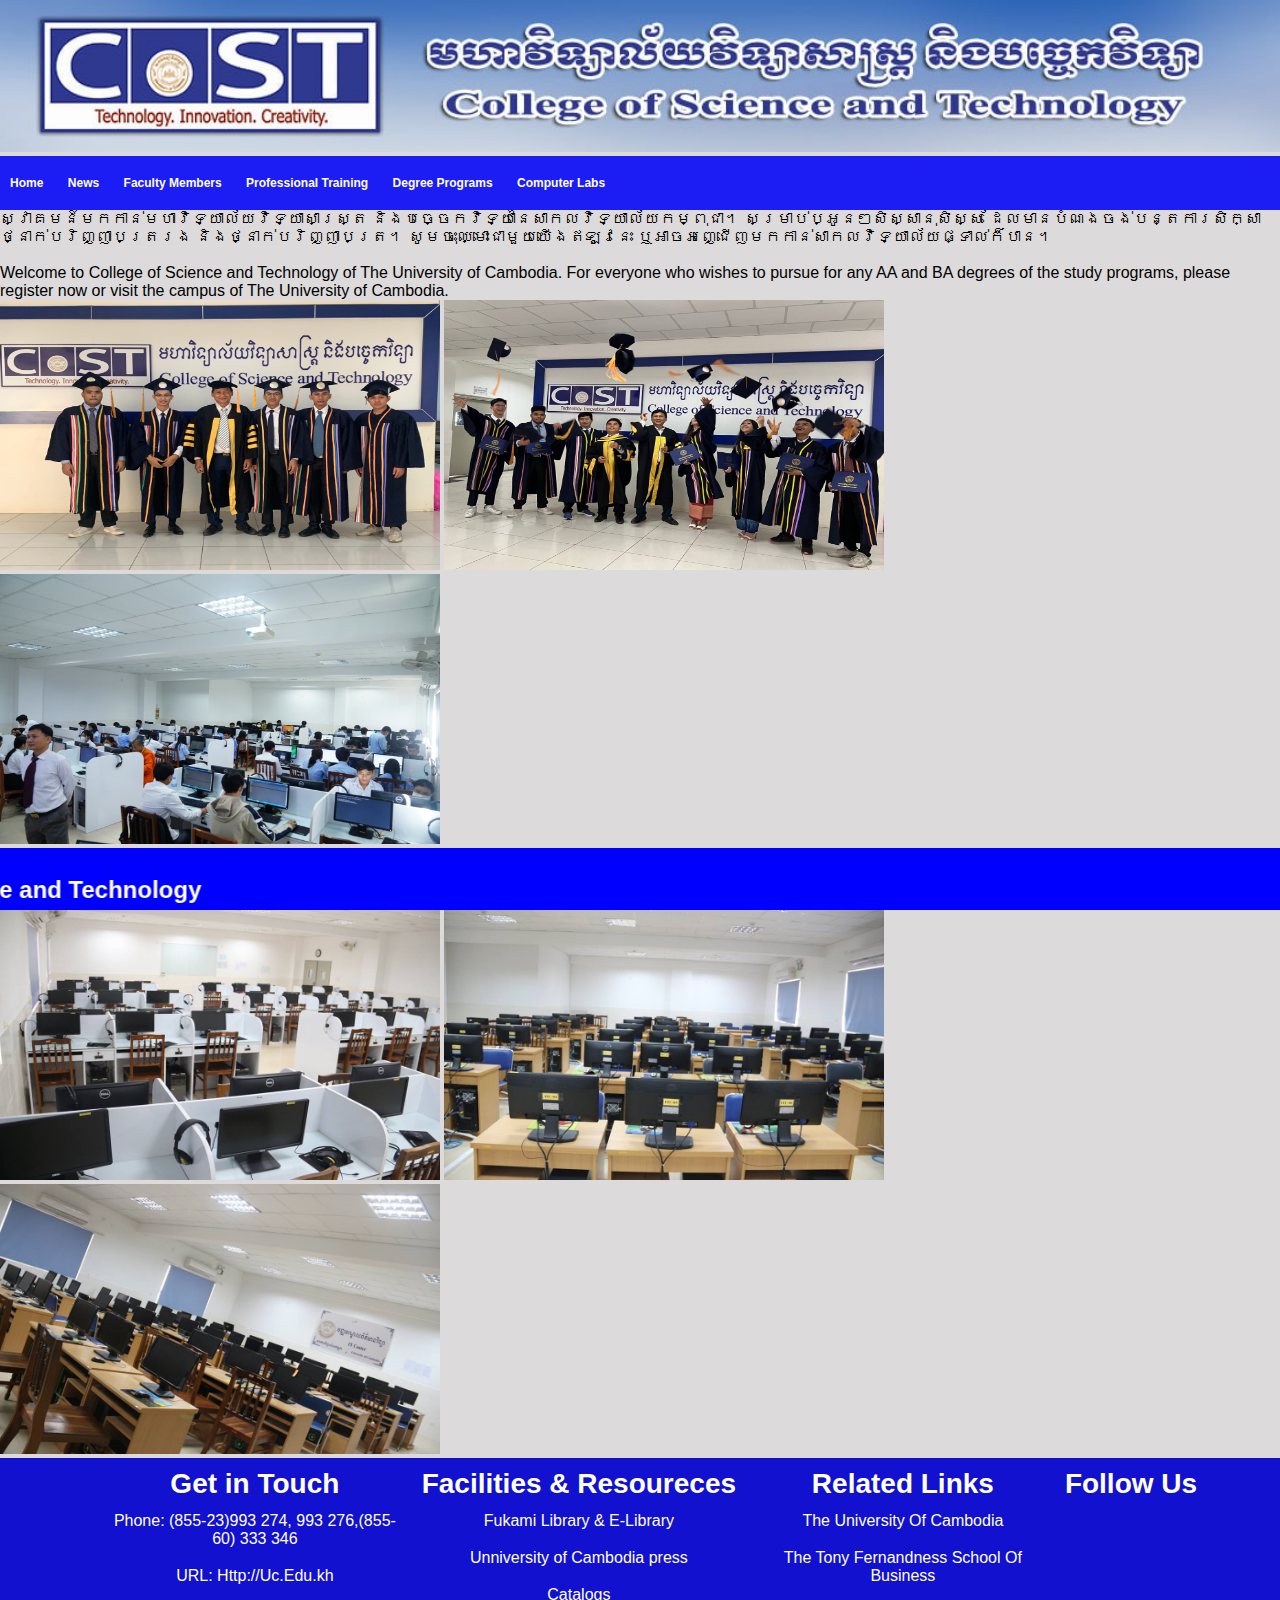
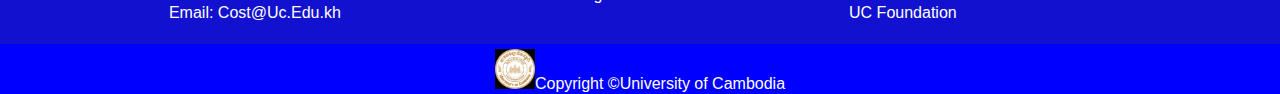
<file: index.html>
<!DOCTYPE html>
<html leng="en">
    <head>
        <meta charset="UTF-8">
        <meta name="viewport" content="width=device-width, initail-scale=1">
        <link rel="stylesheet" href="style1.css" >
        <title> College Science and Technology</title>
        <link rel="stylesheet" href="https://cdnjs.cloudflare.com/ajax/libs/font-awesome/6.5.2/css/all.min.css" integrity="sha512-SnH5WK+bZxgPHs44uWIX+LLJAJ9/2PkPKZ5QiAj6Ta86w+fsb2TkcmfRyVX3pBnMFcV7oQPJkl9QevSCWr3W6A==" crossorigin="anonymous" referrerpolicy="no-referrer" />
        <link rel="icon" type="image/x-icon" href="icon.jpg">
       </head>
    <body>
        <img src="baner.jpg" width="100%" height="auto">
      <nav class="menu-bar">
        <ul>
            <li>
                <a href="index.html">Home</a>
            </li>
            <li>
                <a href="new.html" target="_blank">News</a>
            </li>
            <li>
                <a href="faculty.html" target="_blank">Faculty Members</a>
            </li>
            <li>
                <a href="training.html" target="_blank">Professional Training</a>
            </li>
            <li>
                <a href="#">Degree Programs</a>
                <ul>
                    <li><a href="it.html" target="_blank">Information Technology<i> Since 2003</i></a></li>
                    <li><a href="cs.html" target="_blank">Computer Science <i>Since 2003</i></a></li>
                    <li><a href="etc.html" target="_blank">Electronics and Telecommunication<i>Since 2003</i></a></li>
                    <li><a href="gdam.html" target="_blank">Graphic Design And Multimedia <i style="color:rgb(152, 7, 7);">New 2025</i></a></li>
                    <li><a href="b.html" target="_blank">Business Management Inforamation Technology <i style="color:rgb(152, 7, 7);">New 2025</i></a></li>
                    <li><a href="n.html" target="_blankS">Network Engineering and Cyber Security <i style="color:rgb(152, 7, 7);">New 2025</i></a></li>
                    <li><a href="d.html" target="_blank">Data Science and Artifcial Intelligence <i style="color:rgb(152, 7, 7);">New 2025</i></a></li>
                </ul>
            </li>
            <li>
                <a href="#">Computer Labs</a>
                    <ul>
                        <li><a href="lab1.html" target="_blank">Multimedia Lab</a></li>
                        <li><a href="lab2.html"target="_blank"> E-learning Lab</a></li>
                        <li><a href="lab3.html"target="_blank">Networking Lab</a></li>
                        <li><a href="lab4.html"target="_blank">IT Center Lab</a></li>
                    </ul>
            </li>
        </ul>
      </nav>
      <section class="sec-1">
        <p style="color: black;"><br><br><br>
ស្វាគមន៍មកកាន់មហាវិទ្យាល័យវិទ្យាសាស្ត្រ និងបច្ចេកវិទ្យានៃសាកលវិទ្យាល័យកម្ពុជា។ សម្រាប់ប្អូនៗសិស្សានុសិស្ស ដែលមានបំណងចង់បន្តការសិក្សាថ្នាក់បរិញ្ញាបត្ររង និងថ្នាក់បរិញ្ញាបត្រ។ សូមចុះឈ្មោះជាមួយយើងឥឡូវនេះ ឬអាចអញ្ជើញមកកាន់សាកលវិទ្យាល័យផ្ទាល់ក៏បាន។<br><br>
Welcome to College of Science and Technology of The University of Cambodia. For everyone who wishes to pursue for any AA and BA degrees of the study programs, please register now or visit the campus of The University of Cambodia.
        </p>
        <img src="1.jpg" width="440px" height="270px">
        <img src="2.jpg" width="440px" height="270px">
        <img src="3.jpg" width="440px" height="270px">
      </section>
      <h2 style="color: white;background-color: blue;"><marquee behavior="scroll" direction="right" scrollamount="6
        "><img src="cost.jpg" width="auto" height="50px">ស្វាគមន៍!​​​ EXPERT College Science and Technology</marquee></h2>
      <img src="4.jpg" width="440px" height="270px">
      <img src="5.jpg" width="440px" height="270px">
      <img src="6.jpg" width="440px" height="270px">
      <footer>
        <div class="container">
        <div class="footer-container">
          <h3>Get in Touch</h3>
          <p>Phone: (855-23)993 274, 993 276,(855-60) 333 346</p>
          <p> URL: Http://Uc.Edu.kh</p>
          <p>Email: Cost@Uc.Edu.kh</p>
        </div>
        <div class="footer-container">
            <h3>Facilities & Resoureces</h3>
            <p><a href="https://library.uc.edu.kh/" target="_blank" >Fukami Library & E-Library</a></p>
            <p><a href="https://uc.edu.kh/ucb/facility/9/44/" target="_blank" >Unniversity of Cambodia press</a></p>
            <p><a href="https://uc.edu.kh/ucb/facility/9/45/" target="_blank">Catalogs</a></p>
        </div>
        <div class="footer-container">
          <h3>Related Links</h5>  
           <p><a href="https://uc.edu.kh/" target="_blank">The University Of Cambodia</a></p>
            <p><a href="http://tss.uc.edu.kh/" target="_blank">The Tony Fernandness School Of Business</a></p>
                <p><a href="http://ucfoundation.net/" target="_blank">UC Foundation</a></p>
        </div>
          <div class="social-icon">
            <h3>Follow Us</h3>
               <a href="https://web.facebook.com/universityofcambodia" target="_blank" class="fa-brands fa-facebook"></a>
                <a href="https://www.youtube.com/@TheUniversityofCambodia-UC" target="_blank" class="fa-brands fa-youtube"></a>
                <a href="https://www.instagram.com/theuniversityofcambodia/" target="_blank" class="fa-brands fa-instagram"></a>
                <a href="#" class ="fa-brands fa-linkedin"></a>
        </div>
        </div>
        </footer>
        <footer style="color: white;background-color: blue; width:auto; height:40px; text-align: center;"><img src="uc.jpg" width="40px" height="40px" >Copyright &copy;University of Cambodia</footer>

      
    </body>
</html>
</file>
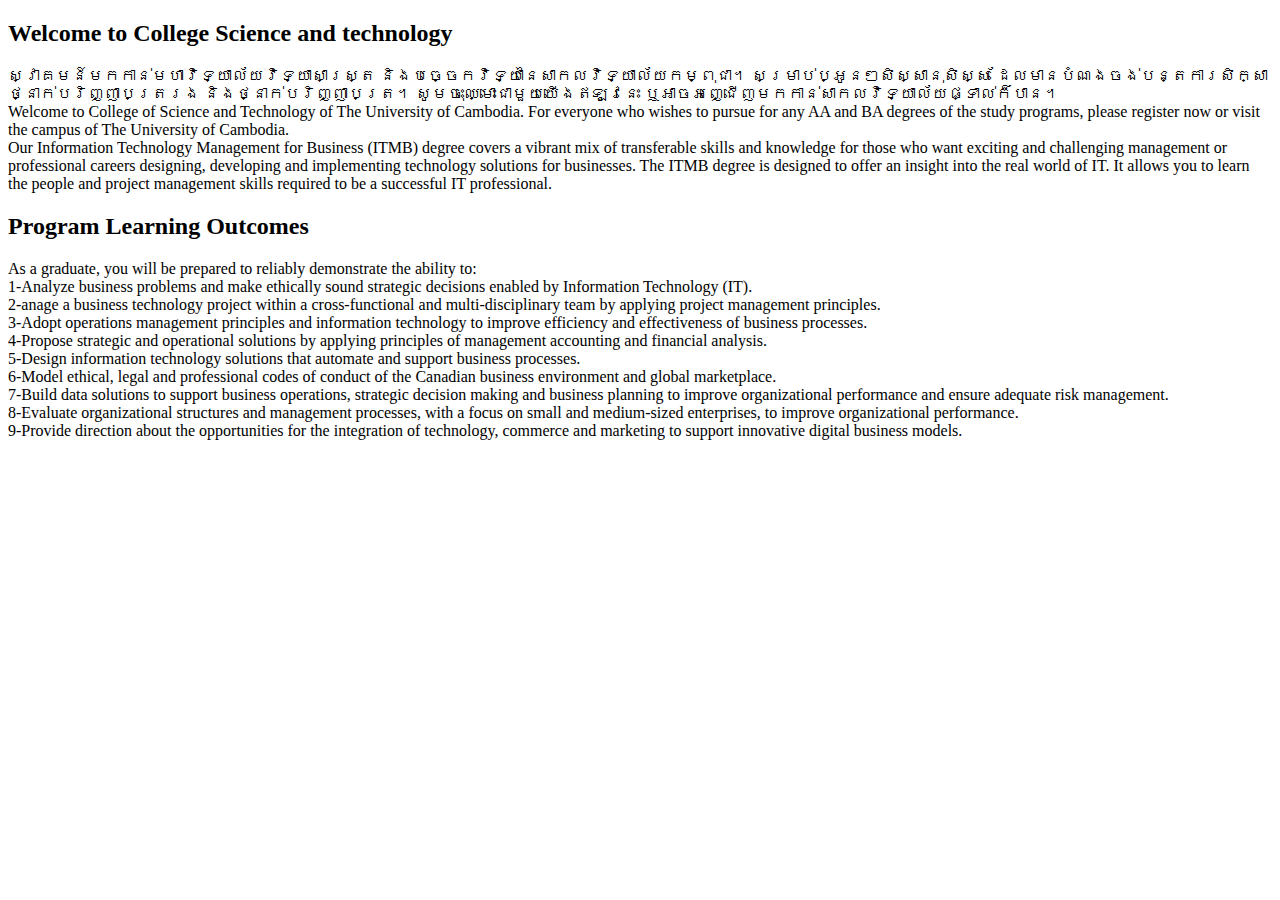
<file: b.html>
<!DOCTYPE html>
<html>
    <head>
        <title> College Science and Technology</title>
        <link rel="icon" type="image/x-icon" href="icon.jpg">
        
    </head>
    <body>
        <h2 style="font-weight: bold;">Welcome to College Science and technology</h2>
        <p>ស្វាគមន៍មកកាន់មហាវិទ្យាល័យវិទ្យាសាស្ត្រ និងបច្ចេកវិទ្យានៃសាកលវិទ្យាល័យកម្ពុជា។ សម្រាប់ប្អូនៗសិស្សានុសិស្ស ដែលមានបំណងចង់បន្តការសិក្សាថ្នាក់បរិញ្ញាបត្ររង និងថ្នាក់បរិញ្ញាបត្រ។ សូមចុះឈ្មោះជាមួយយើងឥឡូវនេះ ឬអាចអញ្ជើញមកកាន់សាកលវិទ្យាល័យផ្ទាល់ក៏បាន។<br>Welcome to College of Science and Technology of The University of Cambodia. For everyone who wishes to pursue for any AA and BA degrees of the study programs, please register now or visit the campus of The University of Cambodia.<br>Our Information Technology Management for Business (ITMB) degree covers a vibrant mix of transferable skills and knowledge for those who want exciting and challenging management or professional careers designing, developing and implementing technology solutions for businesses. The ITMB degree is designed to offer an insight into the real world of IT. It allows you to learn the people and project management skills required to be a successful IT professional. </p>
        <h2 style="font-weight: bold;">Program Learning Outcomes</h2>
        <p>As a graduate, you will be prepared to reliably demonstrate the ability to: <br>1-Analyze business problems and make ethically sound strategic decisions enabled by Information Technology (IT).
            <br>2-anage a business technology project within a cross-functional and multi-disciplinary team by applying project management principles.
            <br>3-Adopt operations management principles and information technology to improve efficiency and effectiveness of business processes.
            <br>4-Propose strategic and operational solutions by applying principles of management accounting and financial analysis.
            <br>5-Design information technology solutions that automate and support business processes.
            <br>6-Model ethical, legal and professional codes of conduct of the Canadian business environment and global marketplace.
            <br>7-Build data solutions to support business operations, strategic decision making and business planning to improve organizational performance and ensure adequate risk management.
            <br>8-Evaluate organizational structures and management processes, with a focus on small and medium-sized enterprises, to improve organizational performance.
            <br>9-Provide direction about the opportunities for the integration of technology, commerce and marketing to support innovative digital business models.
            </p>
    </body>
</html>
</file>
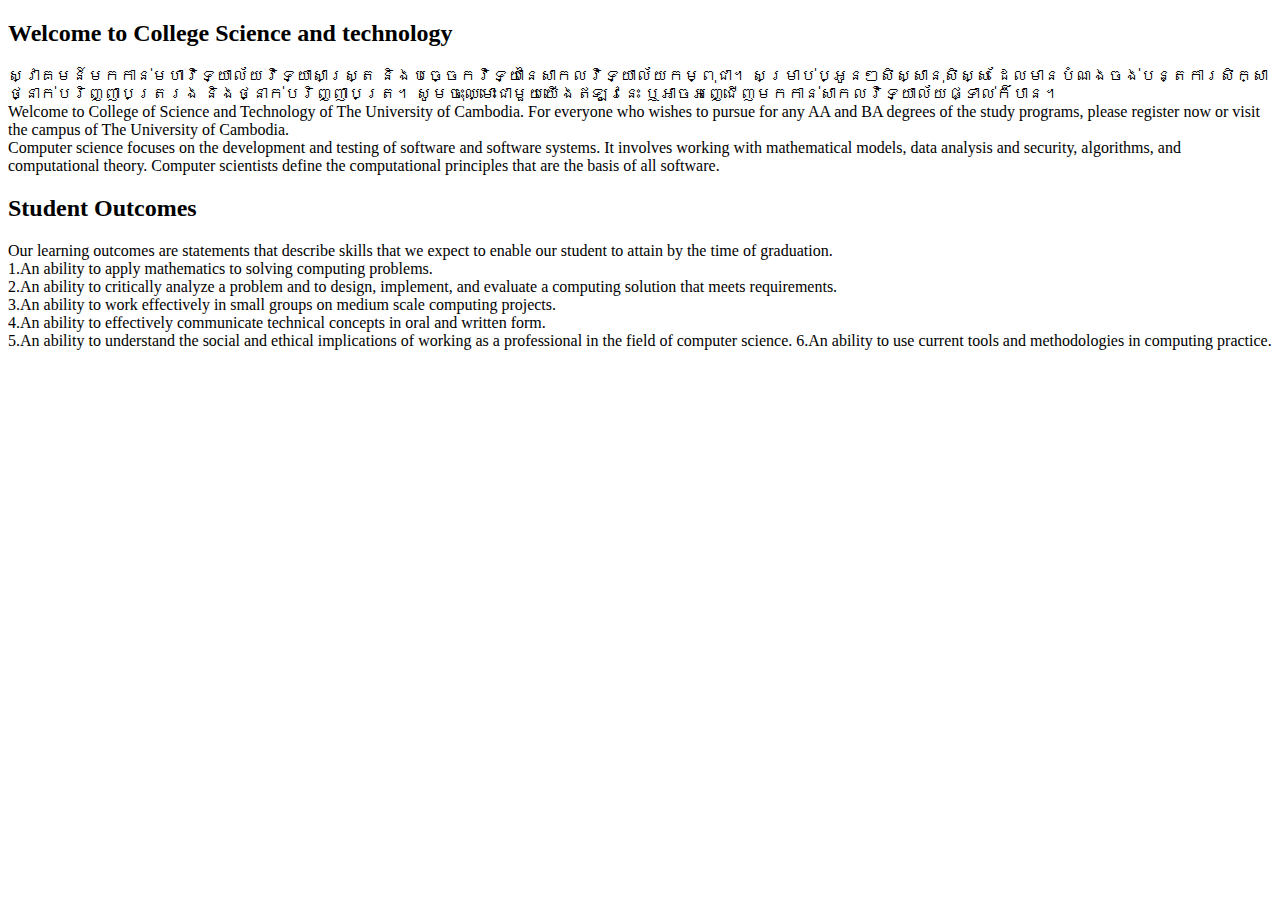
<file: cs.html>
<!DOCTYPE html>
<html>
    <head>
        <title> College Science and Technology</title>
        <link rel="icon" type="image/x-icon" href="icon.jpg">
        
    </head>
    <body >
        <h2 style="font-weight: bold;">Welcome to College Science and technology</h2>
        <p>ស្វាគមន៍មកកាន់មហាវិទ្យាល័យវិទ្យាសាស្ត្រ និងបច្ចេកវិទ្យានៃសាកលវិទ្យាល័យកម្ពុជា។ សម្រាប់ប្អូនៗសិស្សានុសិស្ស ដែលមានបំណងចង់បន្តការសិក្សាថ្នាក់បរិញ្ញាបត្ររង និងថ្នាក់បរិញ្ញាបត្រ។ សូមចុះឈ្មោះជាមួយយើងឥឡូវនេះ ឬអាចអញ្ជើញមកកាន់សាកលវិទ្យាល័យផ្ទាល់ក៏បាន។<br>
            Welcome to College of Science and Technology of The University of Cambodia. For everyone who wishes to pursue for any AA and BA degrees of the study programs, please register now or visit the campus of The University of Cambodia.<br>Computer science focuses on the development and testing of software and software systems. It involves working with mathematical models, data analysis and security, algorithms, and computational theory. Computer scientists define the computational principles that are the basis of all software.</p>
         <h2 style="font-weight: bold;">Student Outcomes</h2>
         <p>Our learning outcomes are statements that describe skills that we expect to enable our student to attain by the time of graduation. <br>1.An ability to apply mathematics to solving computing problems.
            <br>2.An ability to critically analyze a problem and to design, implement, and evaluate a computing solution that meets requirements.
            <br> 3.An ability to work effectively in small groups on medium scale computing projects.
            <br>4.An ability to effectively communicate technical concepts in oral and written form.
            <br> 5.An ability to understand the social and ethical implications of working as a professional in the field of computer science.
            6.An ability to use current tools and methodologies in computing practice.
            </p>
        
    </body>
</html>
</file>
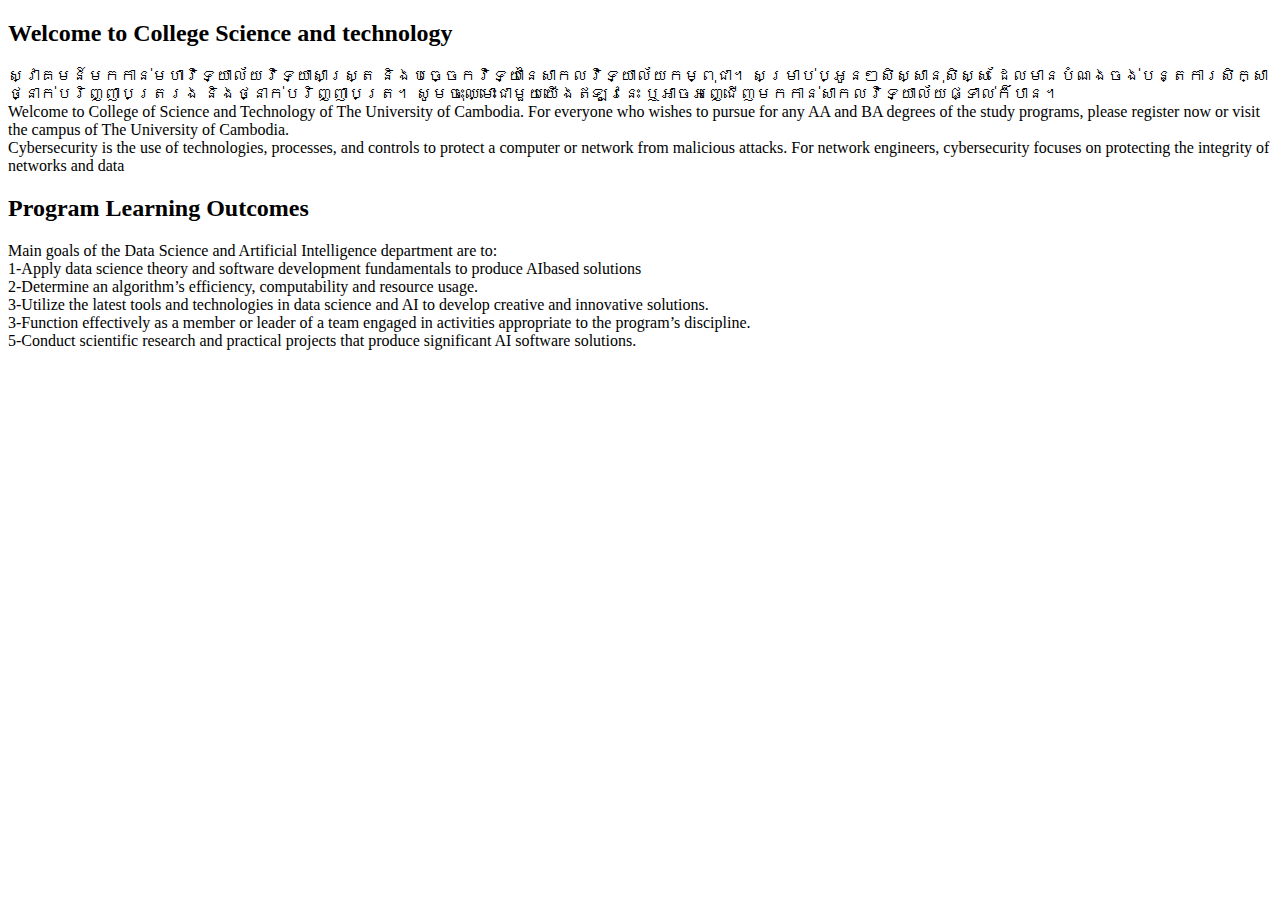
<file: d.html>
<!DOCTYPE html>
<html>
    <head>
        <title> College Science and Technology</title>
        <link rel="icon" type="image/x-icon" href="icon.jpg">
        
    </head>
    <body>
        <h2 style="font-weight: bold;">Welcome to College Science and technology</h2>
        <p>ស្វាគមន៍មកកាន់មហាវិទ្យាល័យវិទ្យាសាស្ត្រ និងបច្ចេកវិទ្យានៃសាកលវិទ្យាល័យកម្ពុជា។ សម្រាប់ប្អូនៗសិស្សានុសិស្ស ដែលមានបំណងចង់បន្តការសិក្សាថ្នាក់បរិញ្ញាបត្ររង និងថ្នាក់បរិញ្ញាបត្រ។ សូមចុះឈ្មោះជាមួយយើងឥឡូវនេះ ឬអាចអញ្ជើញមកកាន់សាកលវិទ្យាល័យផ្ទាល់ក៏បាន។<br>Welcome to College of Science and Technology of The University of Cambodia. For everyone who wishes to pursue for any AA and BA degrees of the study programs, please register now or visit the campus of The University of Cambodia.<br>Cybersecurity is the use of technologies, processes, and controls to protect a computer or network from malicious attacks. For network engineers, cybersecurity focuses on protecting the integrity of networks and data </p>
        <h2 style="font-weight: bold;">Program Learning Outcomes</h2>
        <p>Main goals of the Data Science and Artificial Intelligence department are to:
            <br>1-Apply data science theory and software development fundamentals to produce AIbased solutions
            <br>2-Determine an algorithm’s efficiency, computability and resource usage.
            <br>3-Utilize the latest tools and technologies in data science and AI to develop creative and innovative solutions.
            <br>3-Function effectively as a member or leader of a team engaged in activities appropriate to the program’s discipline.
            <br>5-Conduct scientific research and practical projects that produce significant AI software solutions.
            </p>
    </body>
</html>
</file>
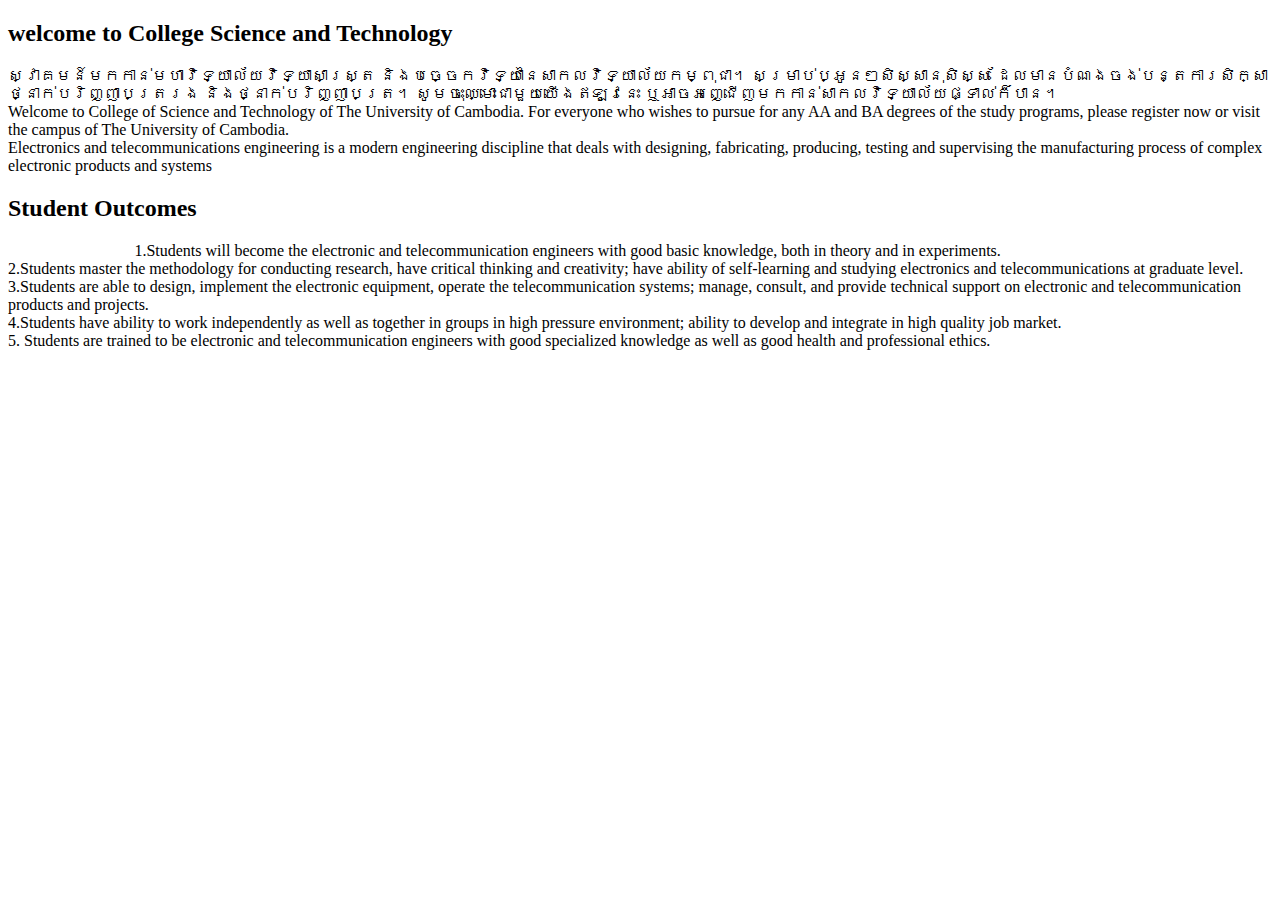
<file: etc.html>
<!DOCTYPE html>
<html>
    <head>
        <style>
            .space{
                text-indent: 5px;
            }
        </style>
        <title> College Science and Technology</title>
        <link rel="icon" type="image/x-icon" href="icon.jpg">
    </head>
    <body>
        <h2 style="font-weight:bold;">welcome to College Science and Technology</h2>
        <p>ស្វាគមន៍មកកាន់មហាវិទ្យាល័យវិទ្យាសាស្ត្រ និងបច្ចេកវិទ្យានៃសាកលវិទ្យាល័យកម្ពុជា។ សម្រាប់ប្អូនៗសិស្សានុសិស្ស ដែលមានបំណងចង់បន្តការសិក្សាថ្នាក់បរិញ្ញាបត្ររង និងថ្នាក់បរិញ្ញាបត្រ។ សូមចុះឈ្មោះជាមួយយើងឥឡូវនេះ ឬអាចអញ្ជើញមកកាន់សាកលវិទ្យាល័យផ្ទាល់ក៏បាន។<br>Welcome to College of Science and Technology of The University of Cambodia. For everyone who wishes to pursue for any AA and BA degrees of the study programs, please register now or visit the campus of The University of Cambodia.<br>Electronics and telecommunications engineering is a modern engineering discipline that deals with designing, fabricating, producing, testing and supervising the manufacturing process of complex electronic products and systems</p>
        <h2 style="font-weight: bold;">Student Outcomes</h2>
        <p style="text-indent: 10%;">
            1.Students will become the electronic and telecommunication engineers with good basic knowledge, both in theory and in experiments.
<br>2.Students master the methodology for conducting research, have critical thinking and creativity; have ability of self-learning and studying electronics and telecommunications at graduate level.
<br>3.Students are able to design, implement the electronic equipment, operate the telecommunication systems; manage, consult, and provide technical support on electronic and telecommunication products and projects.
<br>4.Students have ability to work independently as well as together in groups in high pressure environment; ability to develop and integrate in high quality job market.
<br>5. Students are trained to be electronic and telecommunication engineers with good specialized knowledge as well as good health and professional ethics.

        </p>
    </body>
</html>
</file>
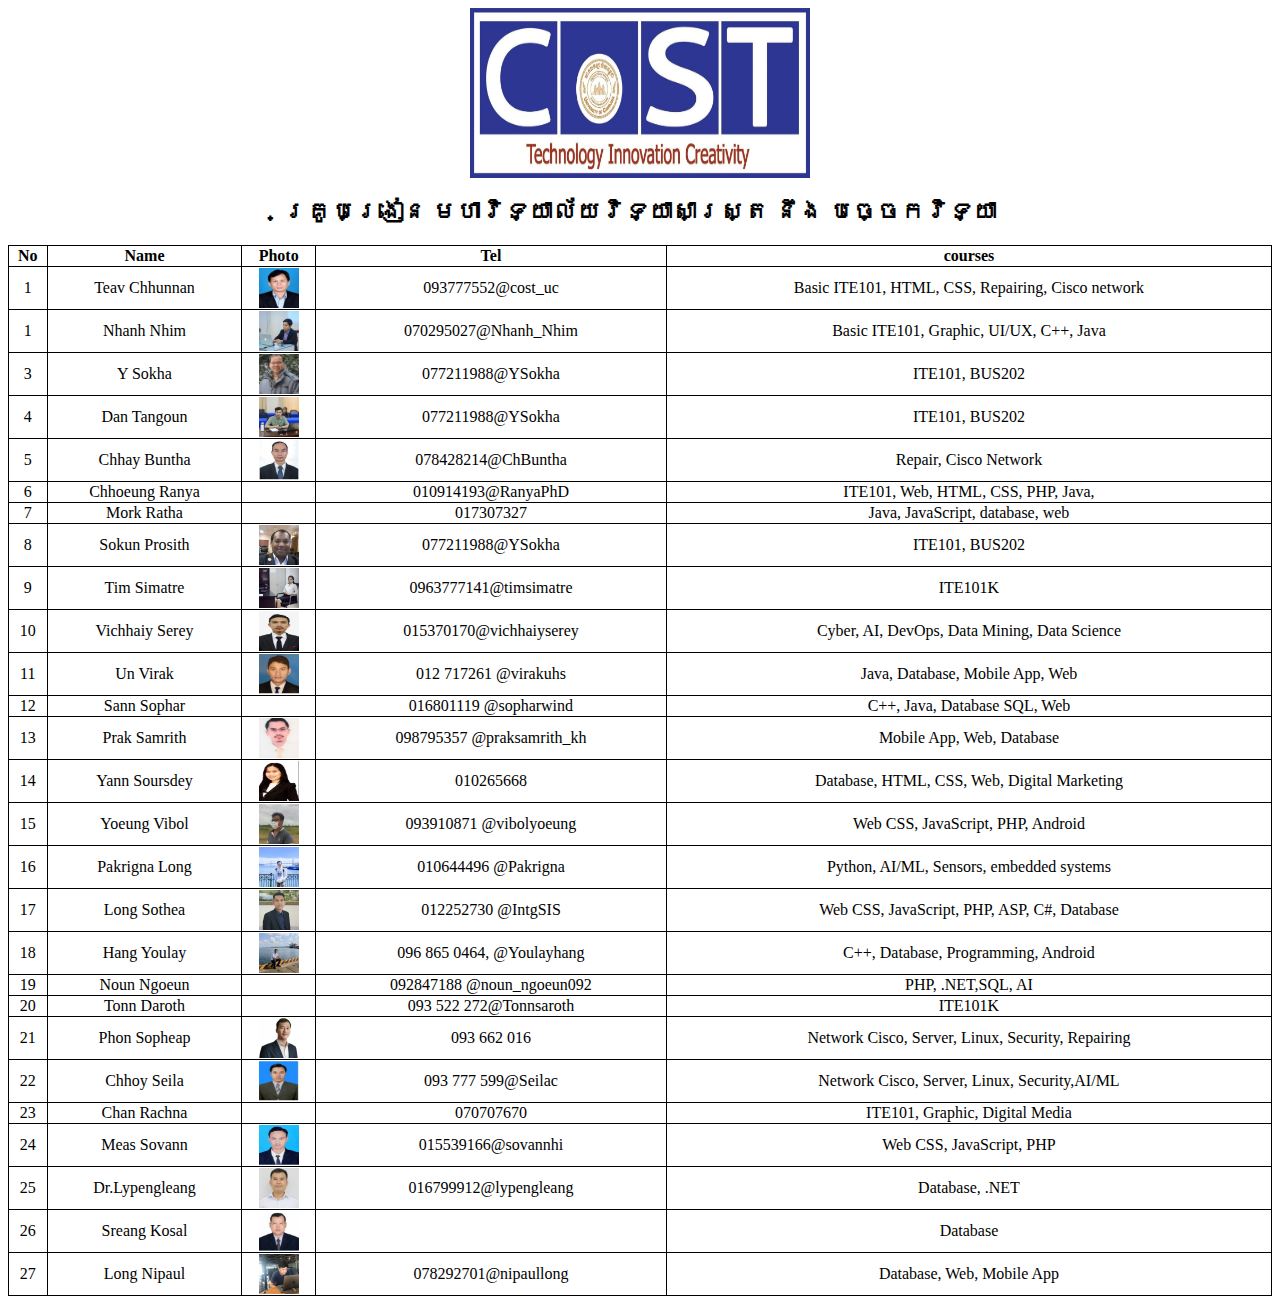
<file: faculty.html>
<!DOCTYPE html>
<html>
<head>
    <style>
        table,td, th{
            border:1px solid black;
            border-collapse: collapse;
        }
        .center{
            display: block;
            margin-left: auto;
            margin-right: auto;
        }
        tr{
          text-align: center;
        }
    </style>
    <link rel="icon" type="image/x-icon" href="icon.jpg">
</head>
<body>
    <img src="cost.jpg" width="340px" height="170px" class="center">
    <h2 style="font-family:Khmer OS Muol ;"><center>គ្រូបង្រៀន​ មហាវិទ្យាល័យវិទ្យាសាស្រ្ត នឹង បច្ចេកវិទ្យា</center></h2>
   <table style="width:100%">
    <tr>
    <th>No</th>
    <th>Name</th>
    <th>Photo</th>
    <th>Tel</th>
    <th>courses</th>
   </tr>
   <tr>
    <td>1</td>
    <td>Teav Chhunnan</td>
    <td><img src="a.jpg" width="40px" height="40px" class="center"></td>
    <td>093777552@cost_uc</td>
    <td>Basic ITE101, HTML, CSS, Repairing, Cisco network</td>
   </tr>
   <tr>
    <td>1</td>
    <td>Nhanh Nhim</td>
    <td><img src="b.jpg" width="40px" height="40px" class="center"></td>
    <td>070295027@Nhanh_Nhim</td>
    <td>Basic ITE101, Graphic, UI/UX, C++, Java</td>
   </tr>
   <tr>
    <td>3</td>
    <td>Y Sokha</td>
    <td><img src="c.jpg"width="40" height="40" class="center"></td>
    <td>077211988@YSokha</td>
    <td>ITE101, BUS202</td>
   </tr>
   <tr>
    <td>4</td>
    <td>Dan Tangoun</td>
    <td><img src="d.jpg"width="40" height="40" class="center"></td>
    <td>077211988@YSokha</td>
    <td>ITE101, BUS202</td>
   </tr>
   <tr>
    <td>5</td>
    <td>Chhay Buntha</td>
    <td><img src="e.jpg"width="40" height="40" class="center"></td>
    <td>078428214@ChBuntha</td>
    <td>Repair, Cisco Network</td>
   </tr>
   <tr>
    <td>6</td>
    <td>Chhoeung Ranya</td>
    <td></td>
    <td>010914193@RanyaPhD</td>
    <td>ITE101, Web, HTML, CSS, PHP, Java,</td>
   </tr>
   <tr>
    <td>7</td>
    <td>Mork Ratha</td>
    <td></td>
    <td>017307327</td>
    <td>Java, JavaScript, database, web</td>
   </tr>
   <tr>
    <td>8</td>
    <td>Sokun Prosith</td>
    <td><img src="f.jpg"width="40" height="40" class="center"></td>
    <td>077211988@YSokha</td>
    <td>ITE101, BUS202</td>
   </tr>
   <tr>
    <td>9</td>
    <td>Tim Simatre</td>
    <td><img src="g.jpg"width="40" height="40" class="center"></td>
    <td>0963777141@timsimatre</td>
    <td>ITE101K</td>
   </tr>
   <tr>
    <td>10</td>
    <td>Vichhaiy Serey</td>
    <td><img src="h.jpg"width="40" height="40" class="center"></td>
    <td>015370170@vichhaiyserey</td>
    <td>Cyber, AI, DevOps, Data Mining, Data Science</td>
   </tr>
   <tr>
    <td>11</td>
    <td>Un Virak</td>
    <td><img src="i.jpg"width="40" height="40" class="center"></td>
    <td>012 717261 @virakuhs</td>
    <td>Java, Database, Mobile App, Web</td>
   </tr>
   <tr>
    <td>12</td>
    <td>Sann Sophar</td>
    <td></td>
    <td>016801119 @sopharwind</td>
    <td>C++, Java, Database SQL, Web</td>
   </tr>
   <tr>
    <td>13</td>
    <td>Prak Samrith</td>
    <td><img src="j.jpg"width="40" height="40" class="center"></td>
    <td>098795357 @praksamrith_kh</td>
    <td>Mobile App, Web, Database</td>
   </tr>
   <tr>
    <td>14</td>
    <td>Yann Soursdey</td>
    <td><img src="k.jpg"width="40" height="40" class="center"></td>
    <td>010265668</td>
    <td>Database, HTML, CSS, Web, Digital Marketing</td>
   </tr>
   <tr>
    <td>15</td>
    <td>Yoeung Vibol</td>
    <td><img src="l.jpg"width="40" height="40" class="center"></td>
    <td>093910871 @vibolyoeung</td>
    <td>Web CSS, JavaScript, PHP, Android</td>
   </tr>
   <tr>
    <td>16</td>
    <td>Pakrigna Long</td>
    <td><img src="m.jpg"width="40" height="40" class="center"></td>
    <td>010644496 @Pakrigna</td>
    <td>Python, AI/ML, Sensors, embedded systems</td>
   </tr>
   <tr>
    <td>17</td>
    <td>Long Sothea</td>
    <td><img src="n.jpg"width="40" height="40" class="center"></td>
    <td>012252730 @IntgSIS</td>
    <td>Web CSS, JavaScript, PHP, ASP, C#, Database</td>
   </tr>
   <tr>
    <td>18</td>
    <td>Hang Youlay</td>
    <td><img src="o.jpg"width="40" height="40" class="center"></td>
    <td>096 865 0464, @Youlayhang</td>
    <td>C++, Database, Programming, Android</td>
   </tr>
   <tr>
    <td>19</td>
    <td>Noun Ngoeun</td>
    <td></td>
    <td>092847188 @noun_ngoeun092</td>
    <td>PHP, .NET,SQL, AI</td>
   </tr>
   <tr>
    <td>20</td>
    <td>Tonn Daroth</td>
    <td></td>
    <td>093 522 272@Tonnsaroth</td>
    <td>ITE101K</td>
   </tr>
   <tr>
    <td>21</td>
    <td>Phon Sopheap</td>
    <td><img src="p.jpg"width="40" height="40" class="center"></td>
    <td>093 662 016</td>
    <td>Network Cisco, Server, Linux, Security, Repairing</td>
   </tr>
   <tr>
    <td>22</td>
    <td>Chhoy Seila</td>
    <td><img src="q.jpg"width="40" height="40" class="center"></td>
    <td>093 777 599@Seilac</td>
    <td>Network Cisco, Server, Linux, Security,AI/ML</td>
   </tr>
   <tr>
    <td>23</td>
    <td>Chan Rachna</td>
    <td></td>
    <td>070707670</td>
    <td>ITE101, Graphic, Digital Media</td>
   </tr>
   <tr>
    <td>24</td>
    <td>Meas Sovann</td>
    <td><img src="r.jpg"width="40" height="40" class="center"></td>
    <td>015539166@sovannhi</td>
    <td>Web CSS, JavaScript, PHP</td>
   </tr>
   <tr>
    <td>25</td>
    <td>Dr.Lypengleang</td>
    <td><img src="s.jpg"width="40" height="40" class="center"></td>
    <td>016799912@lypengleang</td>
    <td>Database, .NET</td>
   </tr>
   <td>26</td>
    <td>Sreang Kosal</td>
    <td><img src="t.jpg"width="40" height="40" class="center"></td>
    <td></td>
    <td>Database</td>
   </tr>
   <td>27</td>
    <td>Long Nipaul</td>
    <td><img src="u.jpg"width="40" height="40" class="center"></td>
    <td>078292701@nipaullong</td>
    <td>Database, Web, Mobile App</td>
   </tr>
</table>
</body>
</html>
</file>
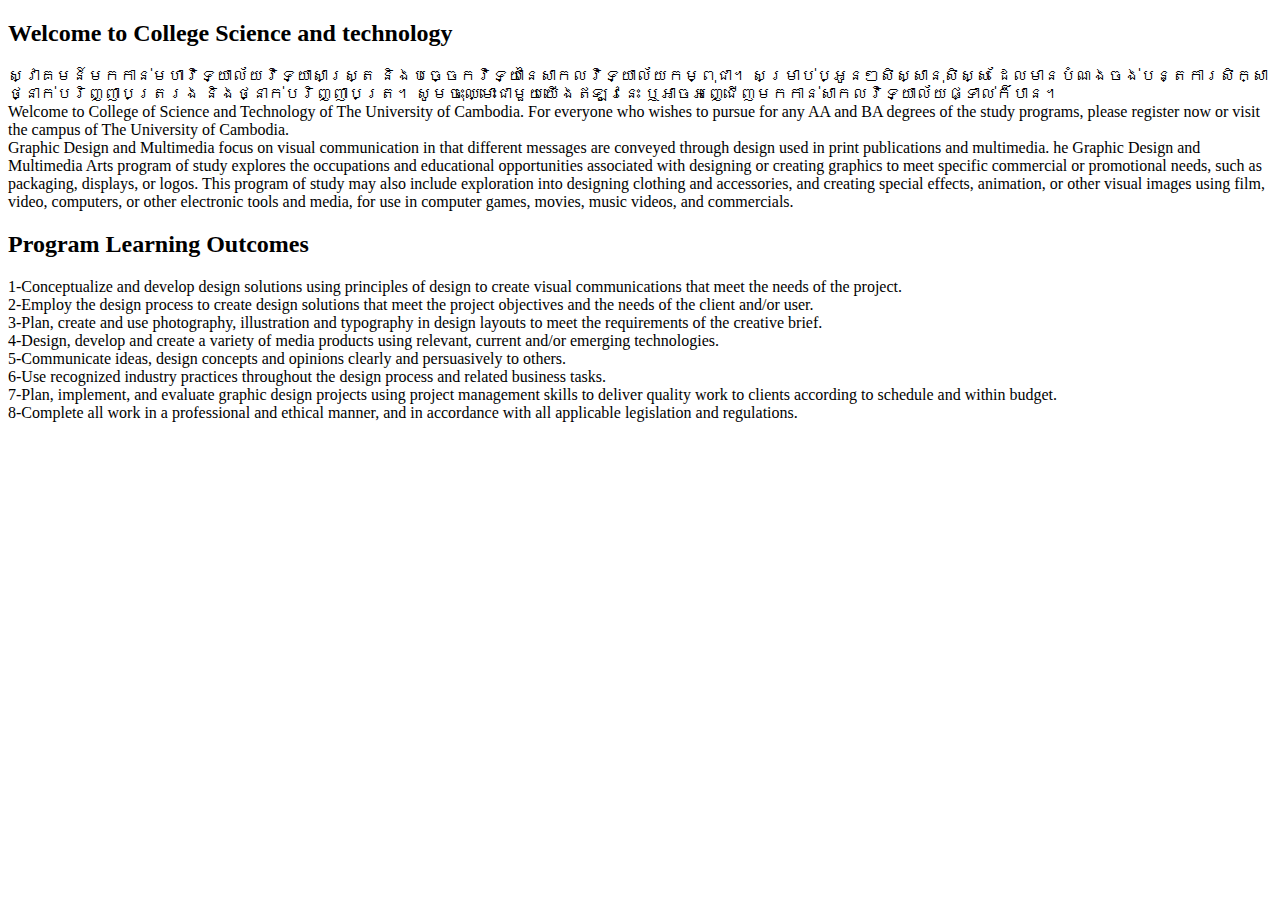
<file: gdam.html>
<!DOCTYPE html>
<html>
    <head>
        <title> College Science and Technology</title>
        <link rel="icon" type="image/x-icon" href="icon.jpg">
        
    </head>
    <body>
        <h2 style="font-weight: bold;">Welcome to College Science and technology</h2>
        <p>ស្វាគមន៍មកកាន់មហាវិទ្យាល័យវិទ្យាសាស្ត្រ និងបច្ចេកវិទ្យានៃសាកលវិទ្យាល័យកម្ពុជា។ សម្រាប់ប្អូនៗសិស្សានុសិស្ស ដែលមានបំណងចង់បន្តការសិក្សាថ្នាក់បរិញ្ញាបត្ររង និងថ្នាក់បរិញ្ញាបត្រ។ សូមចុះឈ្មោះជាមួយយើងឥឡូវនេះ ឬអាចអញ្ជើញមកកាន់សាកលវិទ្យាល័យផ្ទាល់ក៏បាន។<br>Welcome to College of Science and Technology of The University of Cambodia. For everyone who wishes to pursue for any AA and BA degrees of the study programs, please register now or visit the campus of The University of Cambodia.<br>Graphic Design and Multimedia focus on visual communication in that different messages are conveyed through design used in print publications and multimedia. he Graphic Design and Multimedia Arts program of study explores the occupations and educational opportunities associated with designing or creating graphics to meet specific commercial or promotional needs, such as packaging, displays, or logos. This program of study may also include exploration into designing clothing and accessories, and creating special effects, animation, or other visual images using film, video, computers, or other electronic tools and media, for use in computer games, movies, music videos, and commercials.</p>
        <h2 style="font-weight: bold;">Program Learning Outcomes</h2>
        <p> 1-Conceptualize and develop design solutions using principles of design to create visual communications that meet the needs of the project.
<br>2-Employ the design process to create design solutions that meet the project objectives and the needs of the client and/or user.
<br>3-Plan, create and use photography, illustration and typography in design layouts to meet the requirements of the creative brief.
<br>4-Design, develop and create a variety of media products using relevant, current and/or emerging technologies.
<br>5-Communicate ideas, design concepts and opinions clearly and persuasively to others.
<br>6-Use recognized industry practices throughout the design process and related business tasks.
<br>7-Plan, implement, and evaluate graphic design projects using project management skills to deliver quality work to clients according to schedule and within budget.
<br>8-Complete all work in a professional and ethical manner, and in accordance with all applicable legislation and regulations.
        </p>
    </body>
</html>
</file>
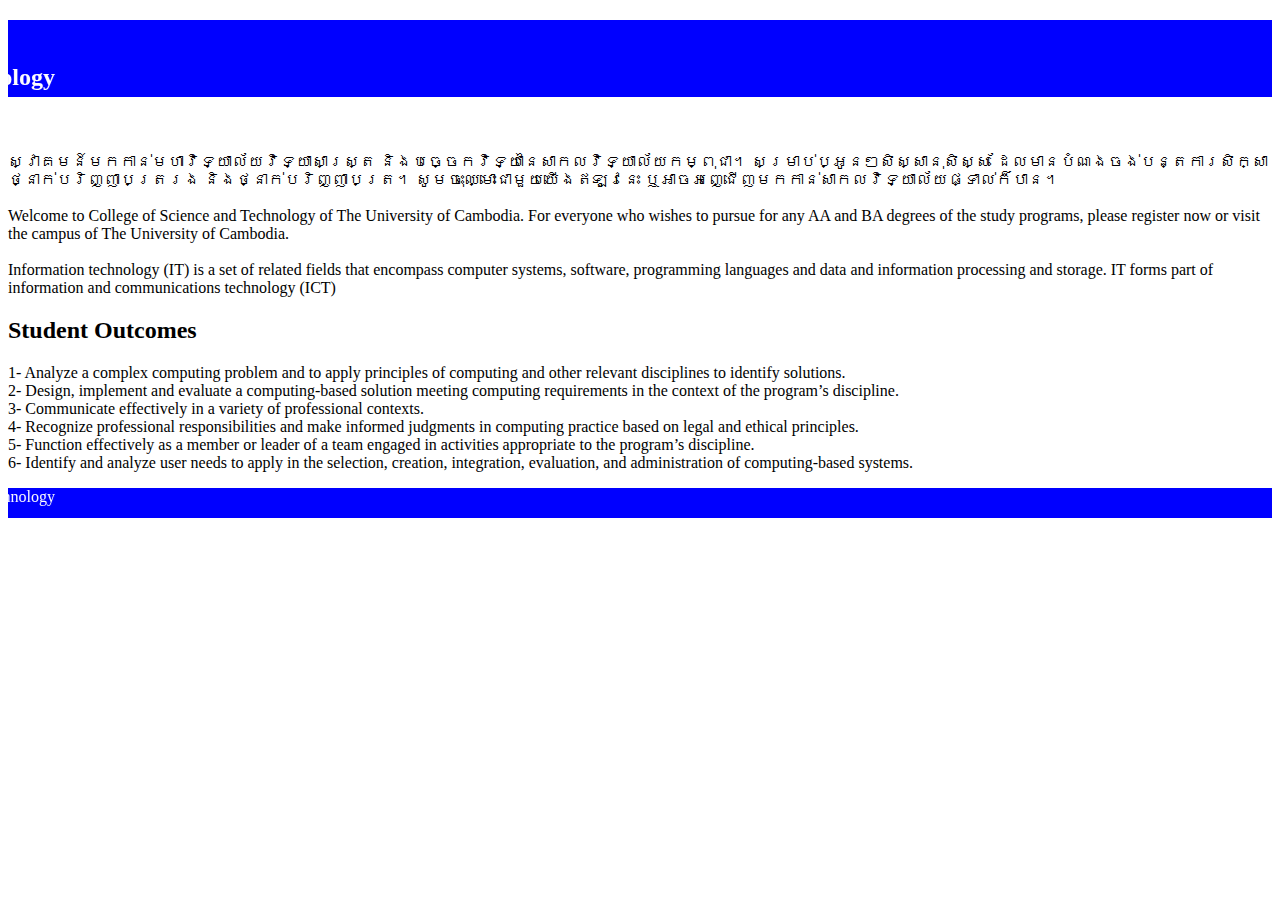
<file: it.html>
<!DOCTYPE html>
<html>
    <head>
        <title> College Science and Technology</title>
        <link rel="icon" type="image/x-icon" href="icon.jpg">
    </head>
    <body>
        <h2 style="color: white; background-color: blue;"><marquee behavoir="scroll" direction="right" scrollamount="6" ><img src="cost.jpg" width="130px" height="65px">ស្វាគមន៍!​ College Cost-Major Information and Technology</marquee></h2>
        <p><br><br>
            ស្វាគមន៍មកកាន់មហាវិទ្យាល័យវិទ្យាសាស្ត្រ និងបច្ចេកវិទ្យានៃសាកលវិទ្យាល័យកម្ពុជា។ សម្រាប់ប្អូនៗសិស្សានុសិស្ស ដែលមានបំណងចង់បន្តការសិក្សាថ្នាក់បរិញ្ញាបត្ររង និងថ្នាក់បរិញ្ញាបត្រ។ សូមចុះឈ្មោះជាមួយយើងឥឡូវនេះ ឬអាចអញ្ជើញមកកាន់សាកលវិទ្យាល័យផ្ទាល់ក៏បាន។
            <br><br>
            Welcome to College of Science and Technology of The University of Cambodia. For everyone who wishes to pursue for any AA and BA degrees of the study programs, please register now or visit the campus of The University of Cambodia.
            <br><br>
            Information technology (IT) is a set of related fields that encompass computer systems, software, programming languages and data and information processing and storage. IT forms part of information and communications technology (ICT)
        </p>
        <h2 style="font-weight: bold;">Student Outcomes</h2>
        <p>1- Analyze a complex computing problem and to apply principles of computing and other relevant disciplines to identify solutions.
           <br> 2- Design, implement and evaluate a computing-based solution meeting computing requirements in the context of the program’s discipline.
           <br>  3- Communicate effectively in a variety of professional contexts.
           <br> 4- Recognize professional responsibilities and make informed judgments in computing practice based on legal and ethical principles.
           <br> 5- Function effectively as a member or leader of a team engaged in activities appropriate to the program’s discipline.
           <br> 6- Identify and analyze user needs to apply in the selection, creation, integration, evaluation, and administration of computing-based systems.
            </p>
            <div style="color: white;background-color: blue; width:100%;height:30px"><marquee behavior="scroll" direction="right" scrollamount="6">Majors Ofering in College of Sciennce and Technology</marquee></div>
    </body>
</html>
</file>
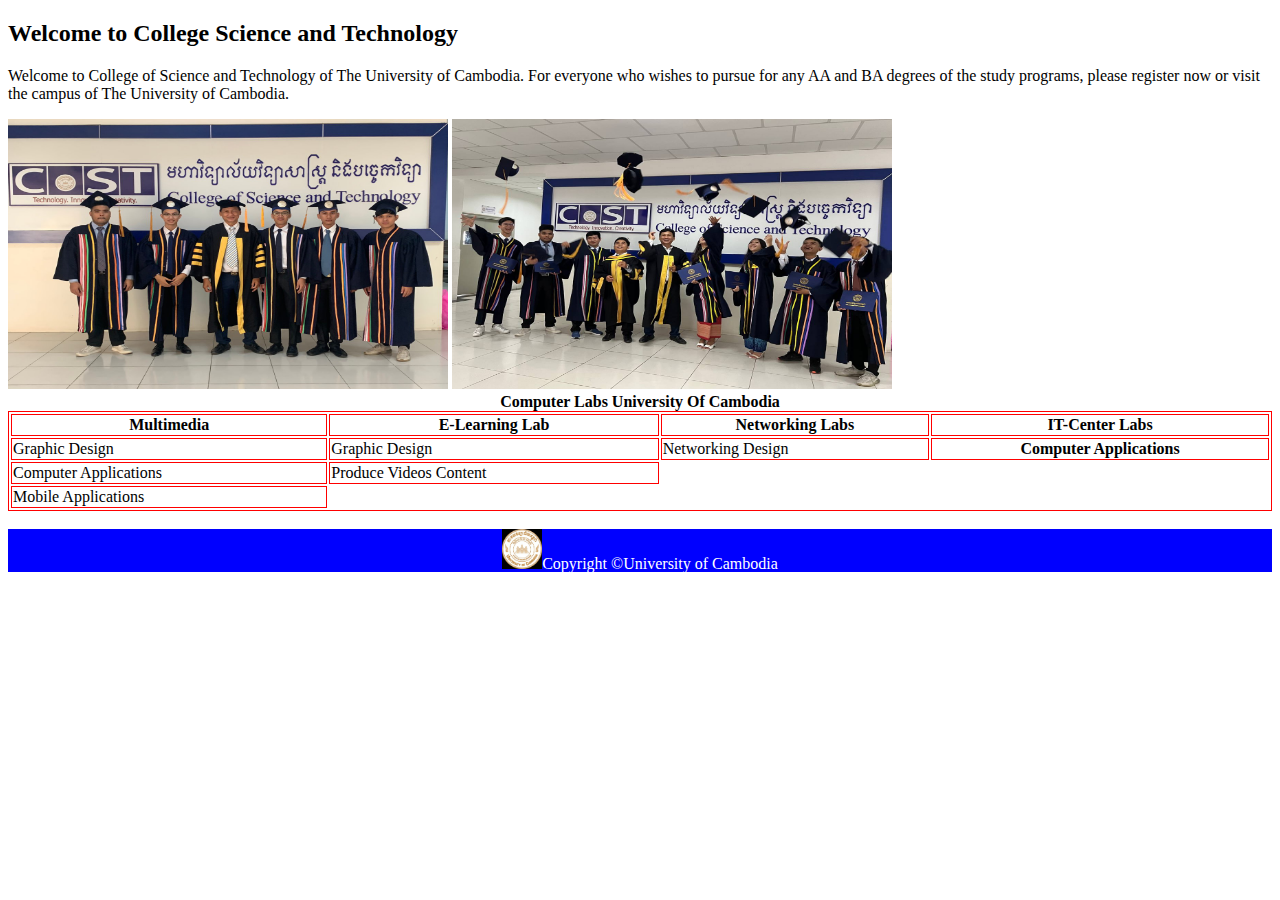
<file: lab1.html>
<!DOCTYPE html>
<html>
    <head>
        <title> College Science and Technology</title>
        <link rel="icon" type="image/x-icon" href="icon.jpg">
        <style>
            table,th, td{
                border: 1px solid black;
                border-color: red;
            }
        </style>
    </head>
    <body>
        <h2 style="font-weight: bold;">Welcome to College Science and Technology</h2>
        <p>Welcome to College of Science and Technology of The University of Cambodia. For everyone who wishes to pursue for any AA and BA degrees of the study programs, please register now or visit the campus of The University of Cambodia.</p>
        <img src="1.jpg" width="440px" height="270px">
        <img src="2.jpg" width="440px" height="270px">
        <table style="width: 100%;">
            <caption style="font-weight: bold;">Computer Labs University Of Cambodia</caption>
            <tr>
                <th>Multimedia</th>
                <th>E-Learning Lab</th>
                <th>Networking Labs</th>
                <th>IT-Center Labs</th>
            </tr>
            <tr>
                <td>Graphic Design</td>
                <td>Graphic Design</td>
                <td>Networking Design</td>
                <th>Computer Applications</th>
            </tr>
            <tr>
                <td>Computer Applications</td>
                <td>Produce Videos Content</td>
            </tr>
            <tr>
                <td>Mobile Applications</td>
            </tr>
        </table><br>
        <footer style="color: white;background-color: blue; width:100%; height:43px; text-align: center;"><img src="uc.jpg" width="40px" height="40px" >Copyright &copy;University of Cambodia</footer>

    </body>
</html>
</file>
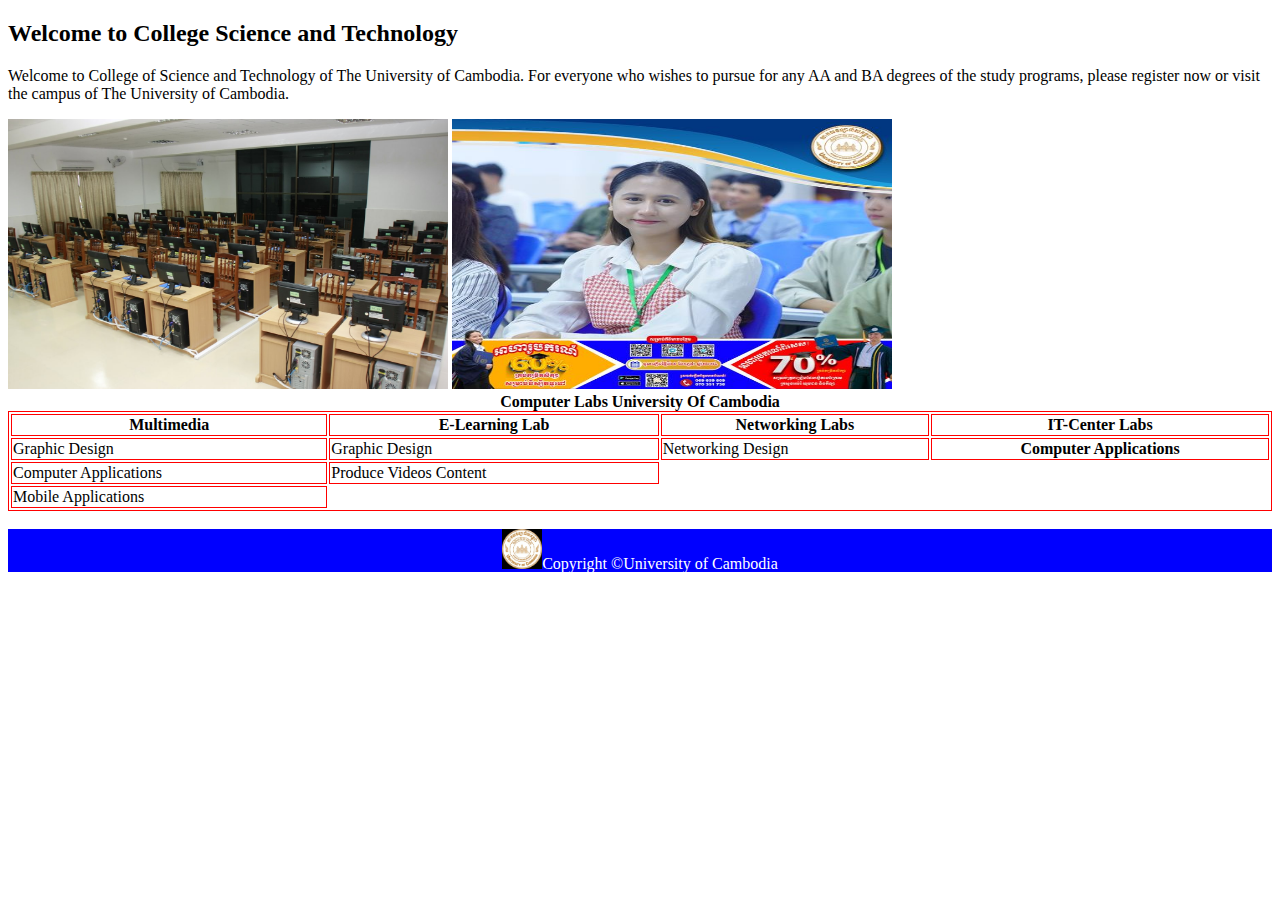
<file: lab2.html>
<!DOCTYPE html>
<html>
    <head>
        <title> College Science and Technology</title>
        <link rel="icon" type="image/x-icon" href="icon.jpg">
        <style>
            table,th, td{
                border: 1px solid black;
                border-color: red;
            }
        </style>
    </head>
    <body>
        <h2 style="font-weight: bold;">Welcome to College Science and Technology</h2>
        <p>Welcome to College of Science and Technology of The University of Cambodia. For everyone who wishes to pursue for any AA and BA degrees of the study programs, please register now or visit the campus of The University of Cambodia.</p>
        <img src="7.jpg" width="440px" height="270px">
        <img src="8.jpg" width="440px" height="270px">
        <table style="width: 100%;">
            <caption style="font-weight: bold;">Computer Labs University Of Cambodia</caption>
            <tr>
                <th>Multimedia</th>
                <th>E-Learning Lab</th>
                <th>Networking Labs</th>
                <th>IT-Center Labs</th>
            </tr>
            <tr>
                <td>Graphic Design</td>
                <td>Graphic Design</td>
                <td>Networking Design</td>
                <th>Computer Applications</th>
            </tr>
            <tr>
                <td>Computer Applications</td>
                <td>Produce Videos Content</td>
            </tr>
            <tr>
                <td>Mobile Applications</td>
            </tr>
        </table><br>
        <footer style="color: white;background-color: blue; width:100%; height:43px; text-align: center;"><img src="uc.jpg" width="40px" height="40px" >Copyright &copy;University of Cambodia</footer>

    </body>
</html>
</file>
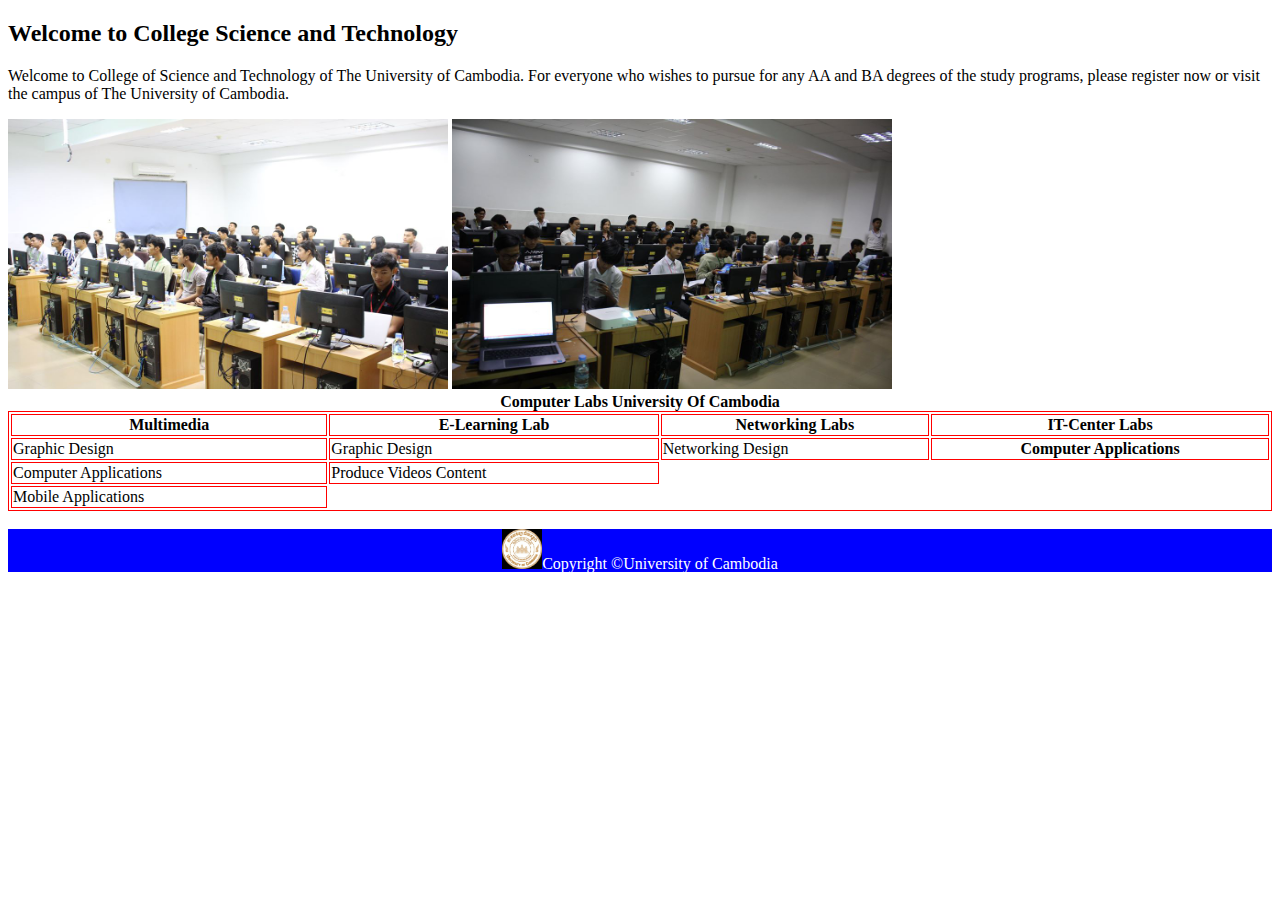
<file: lab3.html>
<!DOCTYPE html>
<html>
    <head>
        <title> College Science and Technology</title>
        <link rel="icon" type="image/x-icon" href="icon.jpg">
        <style>
            table,th, td{
                border: 1px solid black;
                border-color: red;
            }
        </style>
    </head>
    <body>
        <h2 style="font-weight: bold;">Welcome to College Science and Technology</h2>
        <p>Welcome to College of Science and Technology of The University of Cambodia. For everyone who wishes to pursue for any AA and BA degrees of the study programs, please register now or visit the campus of The University of Cambodia.</p>
        <img src="9.jpg" width="440px" height="270px">
        <img src="10.jpg" width="440px" height="270px">
        <table style="width: 100%;">
            <caption style="font-weight: bold;">Computer Labs University Of Cambodia</caption>
            <tr>
                <th>Multimedia</th>
                <th>E-Learning Lab</th>
                <th>Networking Labs</th>
                <th>IT-Center Labs</th>
            </tr>
            <tr>
                <td>Graphic Design</td>
                <td>Graphic Design</td>
                <td>Networking Design</td>
                <th>Computer Applications</th>
            </tr>
            <tr>
                <td>Computer Applications</td>
                <td>Produce Videos Content</td>
            </tr>
            <tr>
                <td>Mobile Applications</td>
            </tr>
        </table><br>
        <footer style="color: white;background-color: blue; width:100%; height:43px; text-align: center;"><img src="uc.jpg" width="40px" height="40px" >Copyright &copy;University of Cambodia</footer>

    </body>
</html>
</file>
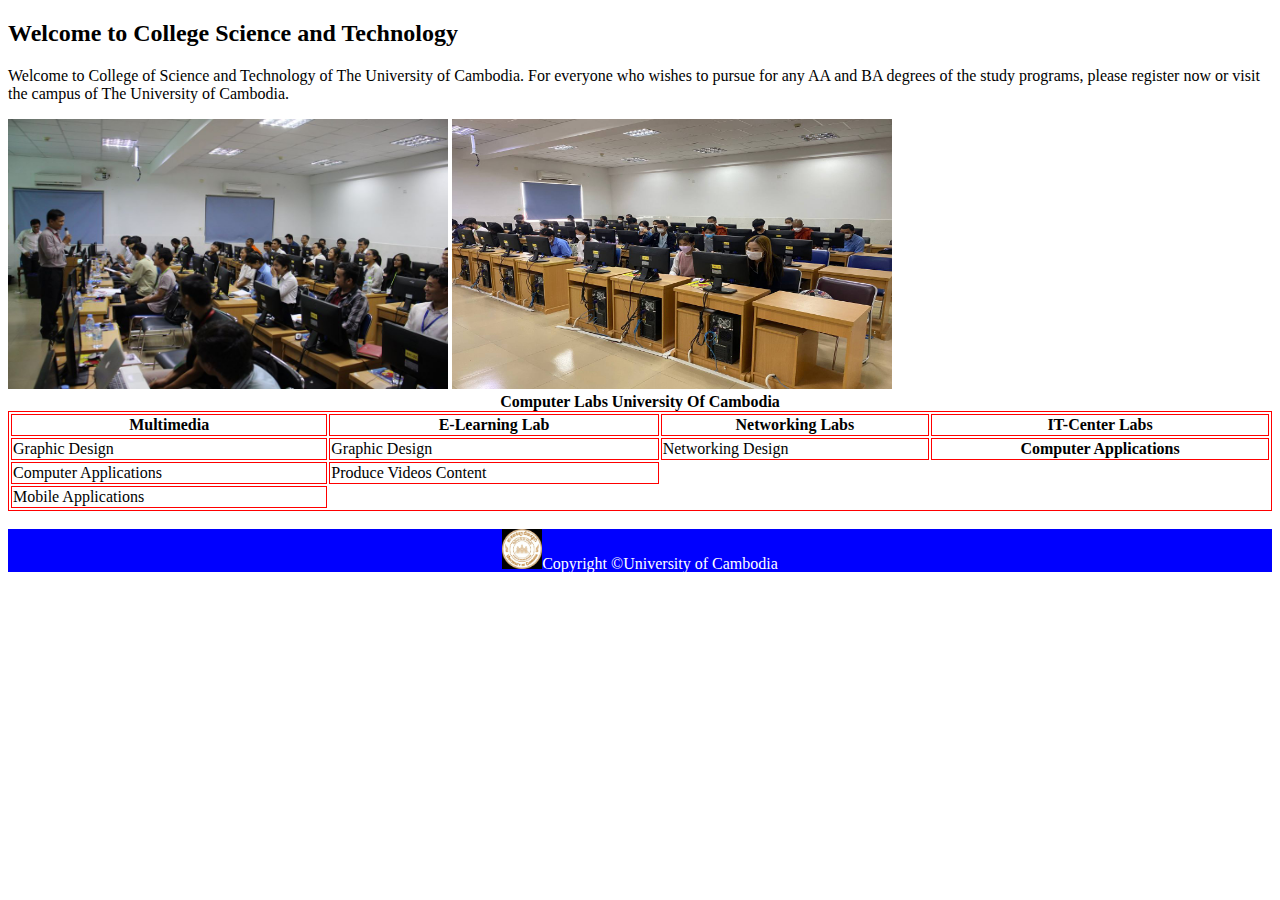
<file: lab4.html>
<!DOCTYPE html>
<html>
    <head>
        <title> College Science and Technology</title>
        <link rel="icon" type="image/x-icon" href="icon.jpg">
        <style>
            table,th, td{
                border: 1px solid black;
                border-color: red;
            }
        </style>
    </head>
    <body>
        <h2 style="font-weight: bold;">Welcome to College Science and Technology</h2>
        <p>Welcome to College of Science and Technology of The University of Cambodia. For everyone who wishes to pursue for any AA and BA degrees of the study programs, please register now or visit the campus of The University of Cambodia.</p>
        <img src="12.jpg" width="440px" height="270px">
        <img src="13.jpg" width="440px" height="270px">
        <table style="width: 100%;">
            <caption style="font-weight: bold;">Computer Labs University Of Cambodia</caption>
            <tr>
                <th>Multimedia</th>
                <th>E-Learning Lab</th>
                <th>Networking Labs</th>
                <th>IT-Center Labs</th>
            </tr>
            <tr>
                <td>Graphic Design</td>
                <td>Graphic Design</td>
                <td>Networking Design</td>
                <th>Computer Applications</th>
            </tr>
            <tr>
                <td>Computer Applications</td>
                <td>Produce Videos Content</td>
            </tr>
            <tr>
                <td>Mobile Applications</td>
            </tr>
        </table><br>
        <footer style="color: white;background-color: blue; width:100%; height:43px; text-align: center;"><img src="uc.jpg" width="40px" height="40px" >Copyright &copy;University of Cambodia</footer>

    </body>
</html>
</file>
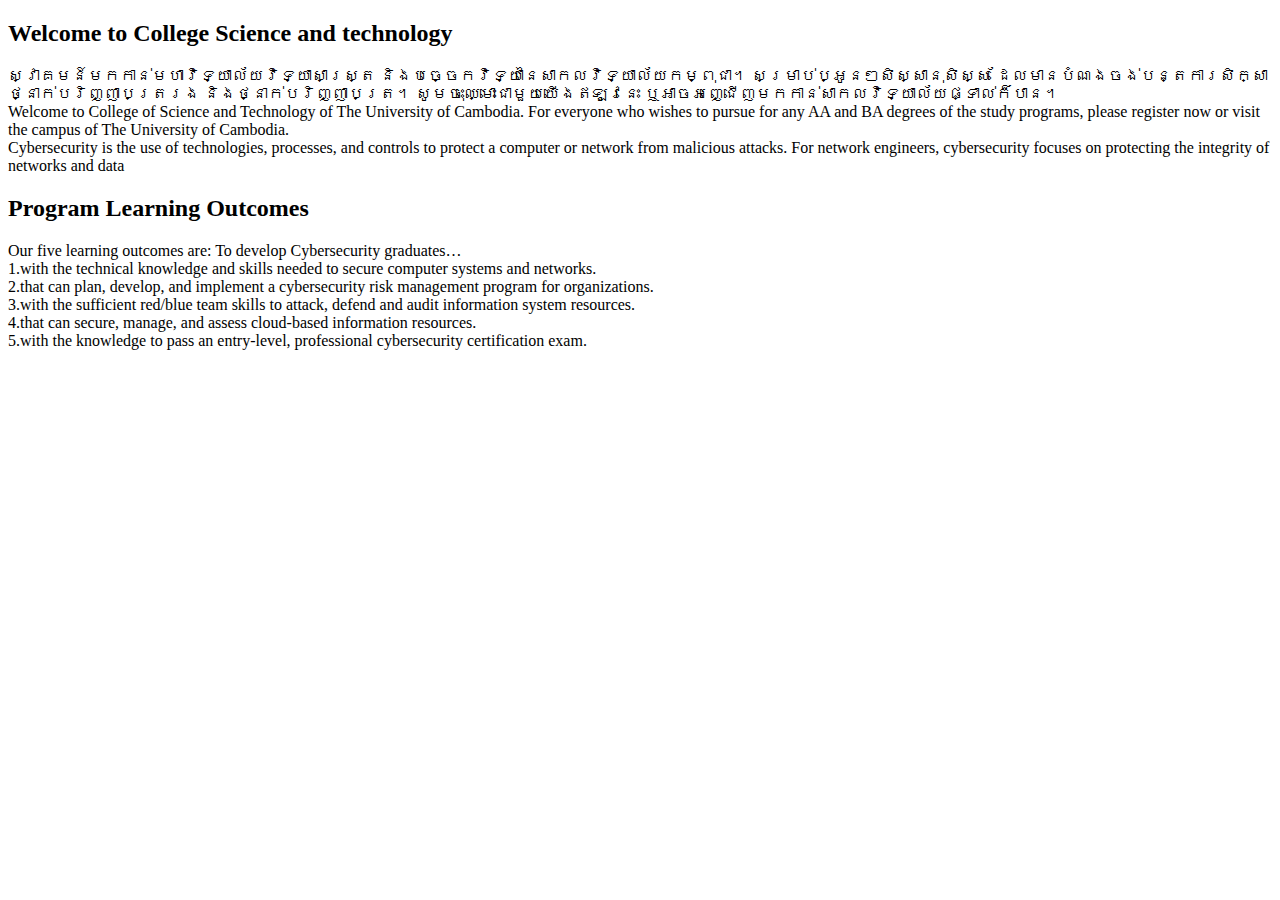
<file: n.html>
<!DOCTYPE html>
<html>
    <head>
        <title> College Science and Technology</title>
        <link rel="icon" type="image/x-icon" href="icon.jpg">
        
    </head>
    <body>
        <h2 style="font-weight: bold;">Welcome to College Science and technology</h2>
        <p>ស្វាគមន៍មកកាន់មហាវិទ្យាល័យវិទ្យាសាស្ត្រ និងបច្ចេកវិទ្យានៃសាកលវិទ្យាល័យកម្ពុជា។ សម្រាប់ប្អូនៗសិស្សានុសិស្ស ដែលមានបំណងចង់បន្តការសិក្សាថ្នាក់បរិញ្ញាបត្ររង និងថ្នាក់បរិញ្ញាបត្រ។ សូមចុះឈ្មោះជាមួយយើងឥឡូវនេះ ឬអាចអញ្ជើញមកកាន់សាកលវិទ្យាល័យផ្ទាល់ក៏បាន។<br>Welcome to College of Science and Technology of The University of Cambodia. For everyone who wishes to pursue for any AA and BA degrees of the study programs, please register now or visit the campus of The University of Cambodia.<br>Cybersecurity is the use of technologies, processes, and controls to protect a computer or network from malicious attacks. For network engineers, cybersecurity focuses on protecting the integrity of networks and data </p>
        <h2 style="font-weight: bold;">Program Learning Outcomes</h2>
        <p>Our five learning outcomes are: To develop Cybersecurity graduates…
            <br>1.with the technical knowledge and skills needed to secure computer systems and networks.
            <br>2.that can plan, develop, and implement a cybersecurity risk management program for organizations.
            <br>3.with the sufficient red/blue team skills to attack, defend and audit information system resources.
            <br>4.that can secure, manage, and assess cloud-based information resources.
            <br>5.with the knowledge to pass an entry-level, professional cybersecurity certification exam.
            </p>
    </body>
</html>
</file>
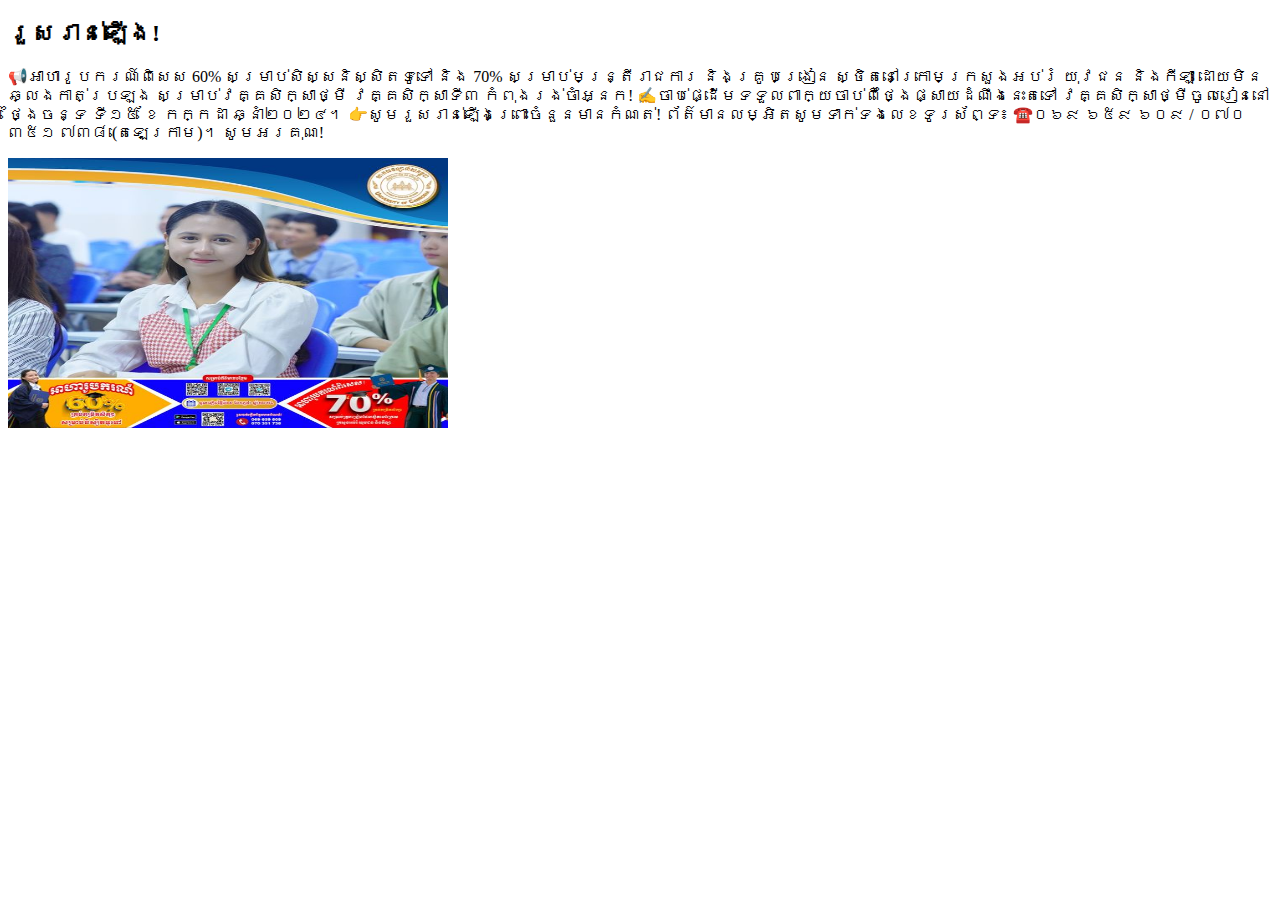
<file: new.html>
<!DOCTYPE html>
<html>
    <head>
        <title> College Science and Technology</title>
        <link rel="icon" type="image/x-icon" href="icon.jpg">
    </head>
    <body>
        <h2>រួសរាន់ឡើង!</h2>
        <p>
            📢អាហារូបករណ៍ពិសេស 60% សម្រាប់សិស្សនិស្សិតទូទៅ និង 70% សម្រាប់មន្រ្តីរាជការ និងគ្រូបង្រៀន ស្ថិតនៅក្រោមក្រសួងអប់រំ យុវជន និងកីឡា ដោយមិនឆ្លងកាត់ប្រឡង សម្រាប់វគ្គសិក្សាថ្មី វគ្គសិក្សាទី៣ កំពុងរង់ចាំអ្នក! ✍️ចាប់ផ្ដើមទទួលពាក្យចាប់ពីថ្ងៃផ្សាយដំណឹងនេះតទៅ វគ្គសិក្សាថ្មីចូលរៀននៅថ្ងៃចន្ទ ទី១៥ ខែ កក្កដា ឆ្នាំ២០២៤។ 👉សូមរួសរាន់ឡើងព្រោះចំនួនមានកំណត់! ព័ត៌មានលម្អិតសូមទាក់ទងលេខទូរស័ព្ទ៖ ☎️០៦៩ ៦៥៩ ៦០៩ / ០៧០ ៣៥១ ៧៣៨ (តេឡេក្រាម)។ សូមអរគុណ!
            </p>
            <img src="8.jpg" width="440px" height="270px">
    </body>

</html>
</file>
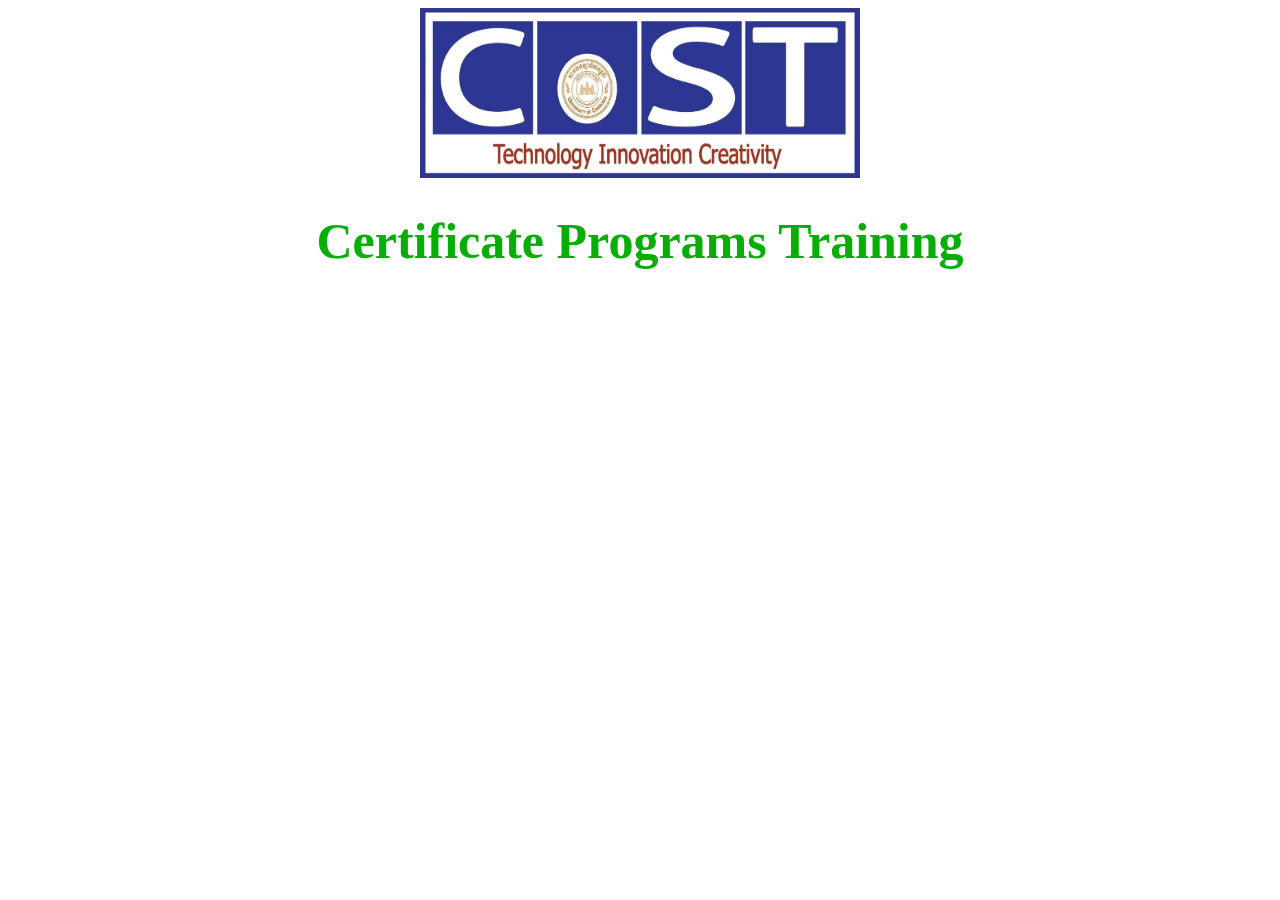
<file: professional.html>
<!DOCTYPE html>
<html>
<head>
    <style>
        table,td, th{
            border:1px solid black;
            border-collapse: collapse;
        }
        .center{
            display: block;
            margin-left: auto;
            margin-right: auto;
        }
        tr{
          text-align: center;
        }
    </style>
    <link rel="icon" type="image/x-icon" href="icon.jpg">
</head>
<body>
    <img src="cost.jpg" width="440px" height="170px" class="center">
    <h1 style="font-family:Times New Roman; color: rgb(6, 174, 6); font-size: 50px;"><center>Certificate Programs Training

    </center></h1>
    </body>
</html>
</file>
<file: style1.css>
body{
    margin:0;
    padding: 0;
    background-color: #dcdada;
    box-sizing: border-box;
  
}
.menu-bar{
    width: 100%;
    background-color:rgb(28, 28, 244);
    float: left;
    margin:0;
}
.menu-bar ul{
    margin: 0;
    padding: 0;
    list-style-type: none;
    position: relative;
}
.menu-bar ul li {
    display: inline-block;
    margin: 0;
    padding: 0;
    font-family: Verdana, sans-serif;
}
.menu-bar ul li a{
    display: block;
    text-decoration: none;
    padding: 20px 10px;
    color:white;
    transition: all 0.4s linear;
    font-size: 12px;
    font-weight: bold;

}
.menu-bar ul li a:hover{
    font-size: 12px;
    background-color:white;
    color:black;
}
.menu-bar ul li ul{
     position: absolute;
}
.menu-bar ul li ul li {
    display: block;
    
}
.menu-bar ul li ul li a{
    font-weight: normal;
    color: black;
    display: none;
    transition: all 0.4s linear;
}
.menu-bar ul li:hover ul li a {
    display: block;
    background-color: rgb(168, 245, 182);
    color:black;
}
.menu-bar ul li ul li a:hover{
        color:white;
        background-color:green;
 }
 .menu-bar ul li ul li a i{
    color:blue;
 }
 *{
    margin: 0;
    padding: 0;
    font-family: Arial, Helvetica, sans-serif;
    
    color: white;
  }
  
  footer{
    background-color: rgb(17, 17, 207);
    padding:5px;
    margin:0;
  }
  .container{
    width: 100%;
    height:fit-content;
    margin:5px;
    display: flex;
    justify-content: center;
  }
  .footer{
    width: 50px;
  }
  h3{
    font-size:28px;
    margin-bottom:5px;
    text-align: center;
  }
  .footer-container p{
    width: 300px;
    margin:5px;
    padding: 7px;
    text-align: center;
  }
  .footer-container p a{
    text-decoration: none;
    text-align: center;
  }
  .social-icon a{
  text-decoration: none;
  font-size: 28px;
  margin: 0;
  padding: 5px;
  }
</file>
